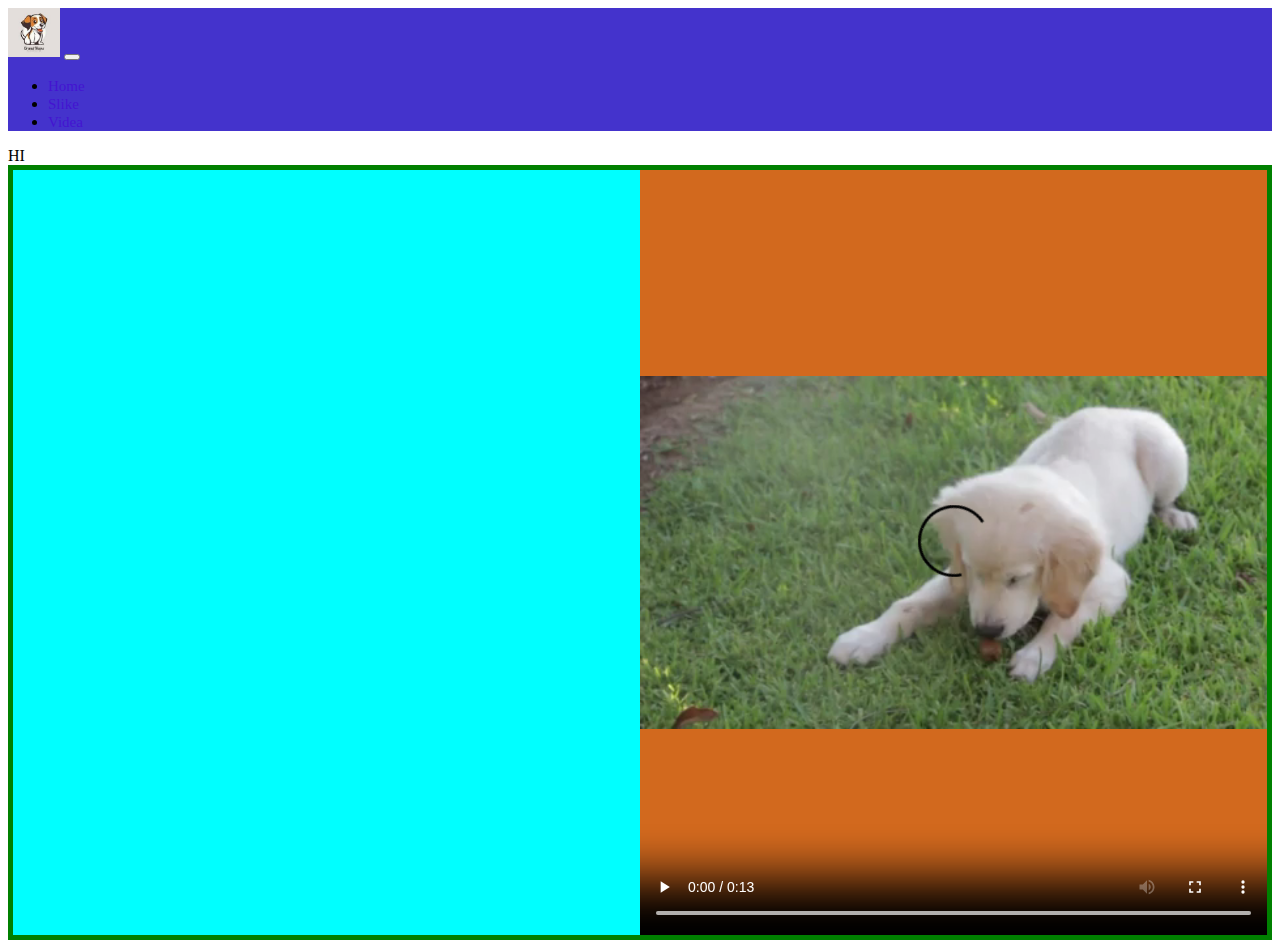
<file: strane/videa.html>
<!DOCTYPE html>
<html lang="en">
<head>
    <meta charset="UTF-8">
    <meta name="viewport" content="width=device-width, initial-scale=1.0">
    <title>luka test videa</title>
    <link href="https://cdn.jsdelivr.net/npm/bootstrap@5.3.2/dist/css/bootstrap.min.css" rel="stylesheet" integrity="sha384-T3c6CoIi6uLrA9TneNEoa7RxnatzjcDSCmG1MXxSR1GAsXEV/Dwwykc2MPK8M2HN" crossorigin="anonymous">
    <link rel="stylesheet" href="/style.css">
</head>
<body>
    <nav class="navbar navbar-expand-lg " style="background-color:#4433cc;">
        <div class="container-fluid">
            <a class="navbar-brand" href="/index.html">
                <img src="/slike/logo.jpeg" height="49px">
              </a>
          <button class="navbar-toggler" type="button" data-bs-toggle="collapse" data-bs-target="#navbarNav" aria-controls="navbarNav" aria-expanded="false" aria-label="Toggle navigation">
            <span class="navbar-toggler-icon"></span>
          </button>
          <div class="collapse navbar-collapse" id="navbarNav">
            <ul class="navbar-nav">
              <li class="nav-item">
                <a class="nav-link " href="/index.html">Home</a>
              </li>
              <li class="nav-item">
                <a class="nav-link active" aria-current="page" href="/strane/slike.html">Slike</a>
              </li>
              <li class="nav-item">
                <a class="nav-link active" aria-current="page" href="#">Videa</a>
              </li>
              
            </ul>
          </div>
        </div>
      </nav>
 HI   

 <div style="border: 5px solid green; display: flex">
    <div style="background-color: aqua; width: 50%; height: 85vh">
      <iframe
        width="100%"
        height="100%"
        src="https://www.youtube.com/embed/sD9gTAFDq40"
        title="YouTube video player"
        frameborder="0"
        allow="accelerometer; autoplay; clipboard-write; encrypted-media; gyroscope; picture-in-picture; web-share"
        allowfullscreen
      ></iframe>
    </div>
    <div style="background-color: chocolate; width: 50%">
      <video  style="width: 100%;height: 100%;" controls>
        <source src="/videa/puppy.mp4" type="video/mp4">
        
      </video>
    </div>
  </div>

</body>
</html>
</file>
<file: style.css>
a:link {
    color: rgb(67, 19, 209);
    background-color: transparent;
    text-decoration: none;
  }
  
  a:visited {
    color: rgb(245, 12, 51);
    background-color: transparent;
    text-decoration: none;
  }
  
  a:hover {
    color: rgb(0, 255, 42);
    background-color: transparent;
    text-decoration: underline;
  }
  
  a:active {
    color: yellow;
    background-color: transparent;
    text-decoration: underline;
  }

  .nav-link{
    color:rgb(225, 230, 234);
    font-size: 15px;
}
</file>
